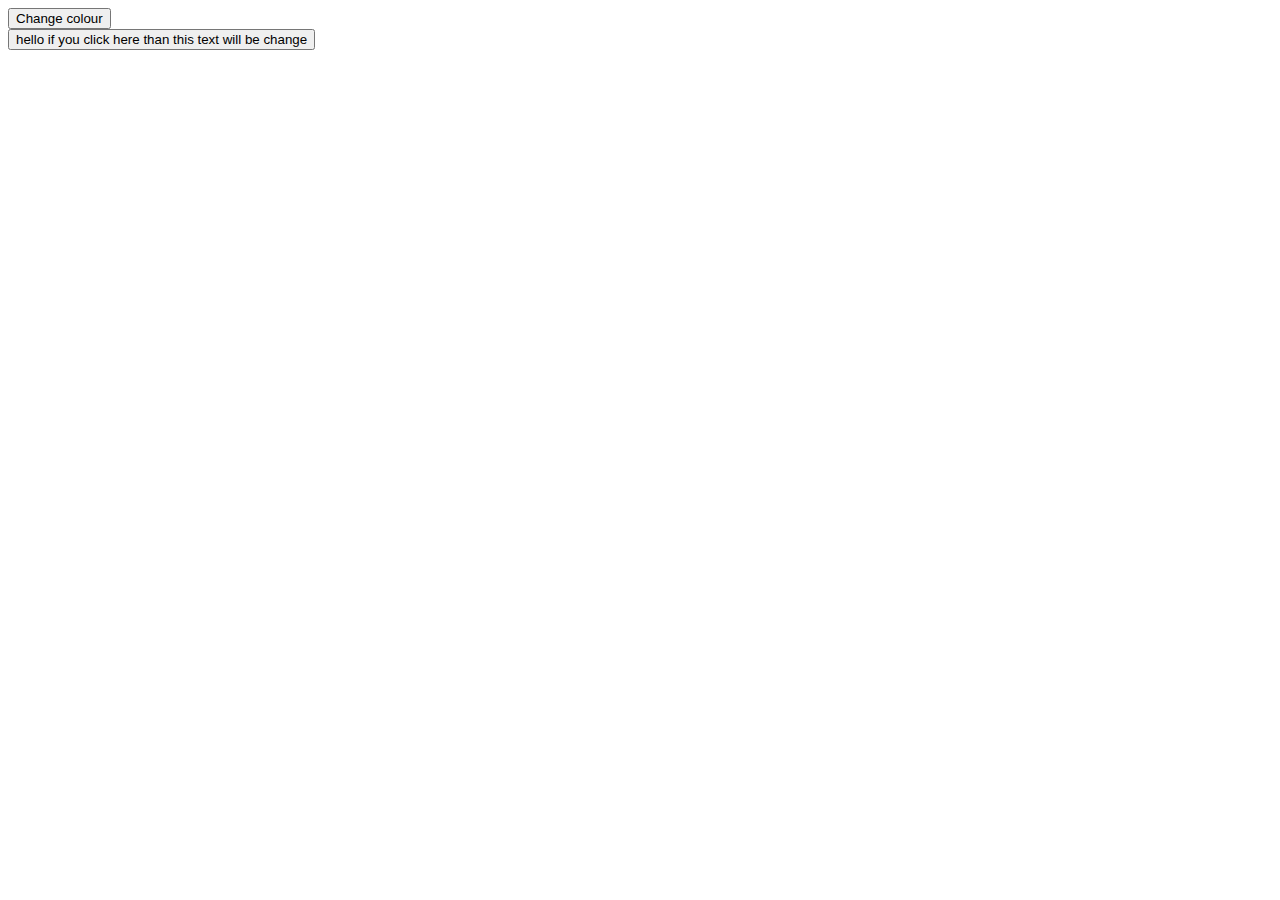
<file: Basic/index.html>
<!DOCTYPE html>
<html lang="en">
<head>
    <meta charset="UTF-8">
    <meta name="viewport" content="width=device-width, initial-scale=1.0">
    <title>Document</title>
</head>
<body>
    <div id="this">
        <button>Change colour</button>
    </div>
    <span>
        <button>hello if you click here than this text will be change</button>
    </span>
    
</body>
<script>
    const btn =document.querySelector("button")
    function random(number){
        return Math.floor(Math.random()*(number+1));
    }
    btn.addEventListener("click",()=>{
        const rndCol=`rgb(${random(255)} ${random(255)} ${random(255)})`;
        document.body.style.backgroundColor=rndCol;
    
    });
    document.querySelector("p")="Change";
</script>
</html>
</file>
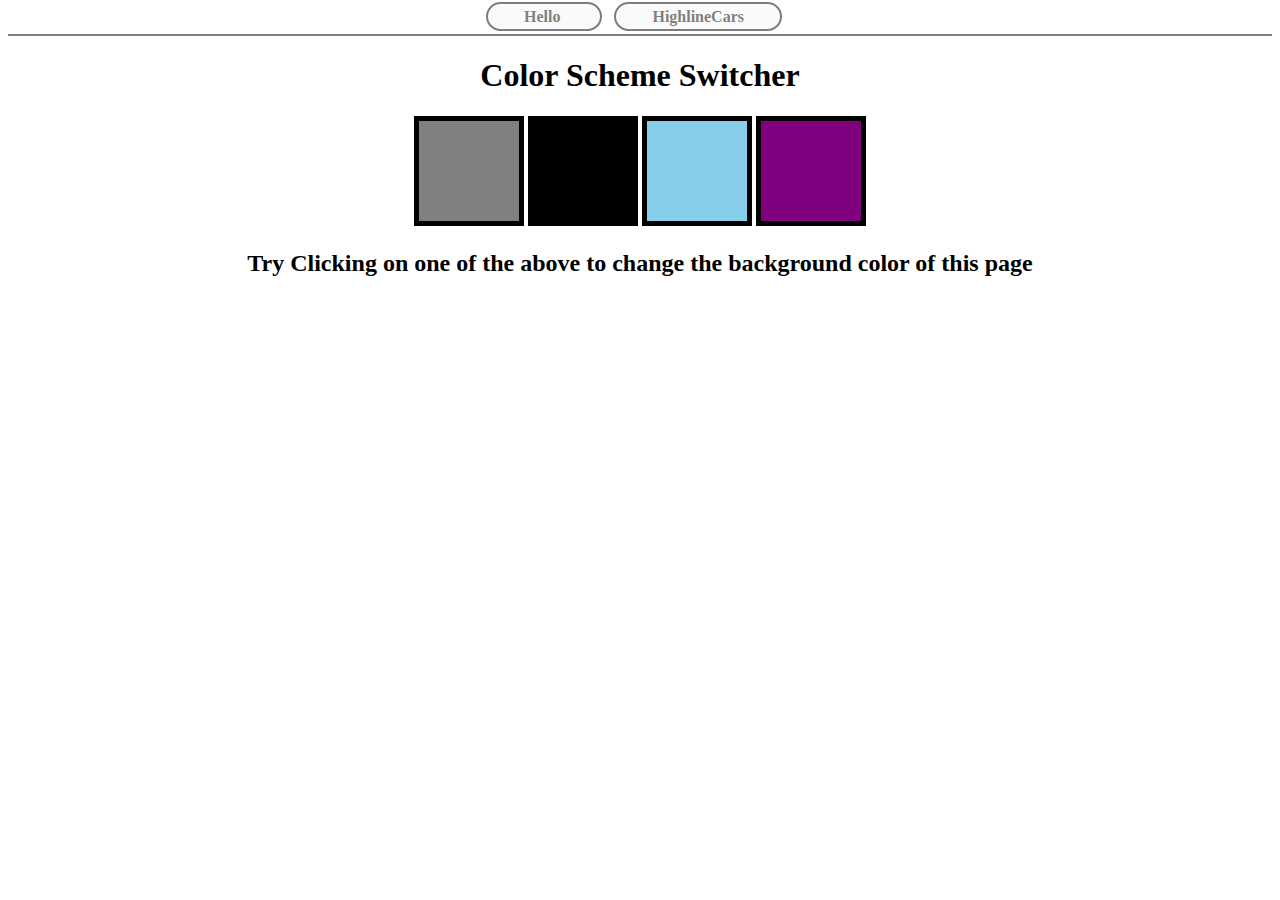
<file: JsProject/P1ColorChange/index.html>
<!DOCTYPE html>
<html lang="en">
<head>
    <meta charset="UTF-8">
    <link rel="stylesheet" href="style.css">
    <meta name="viewport" content="width=device-width, initial-scale=1.0">
    <title>Javascript Background Color Switcher</title>
</head>
<body>
    
    <nav>
        <span class="home">
            <a href="/" aria-current="page">Hello</a>
        </span>
        <span class="home">
            <a target="_blank" href="https://maps.app.goo.gl/Z35Q5fogHbsKBiaH8">HighlineCars</a>
        </span>        
    </nav>

    <hr>

    <div class="canvas">
        <h1>Color Scheme Switcher</h1>
        <div>
            <span class="button" id="grey"></span>
            <span class="button" id="black"></span>
            <span class="button" id="skyblue"></span>
            <span class="button" id="purple"></span>            
        </div>
    <h2>Try Clicking on one of the above to change the background color of this page</h2>
    </div>
    <script src="javascript.js"></script>
</body>
</html>
</file>
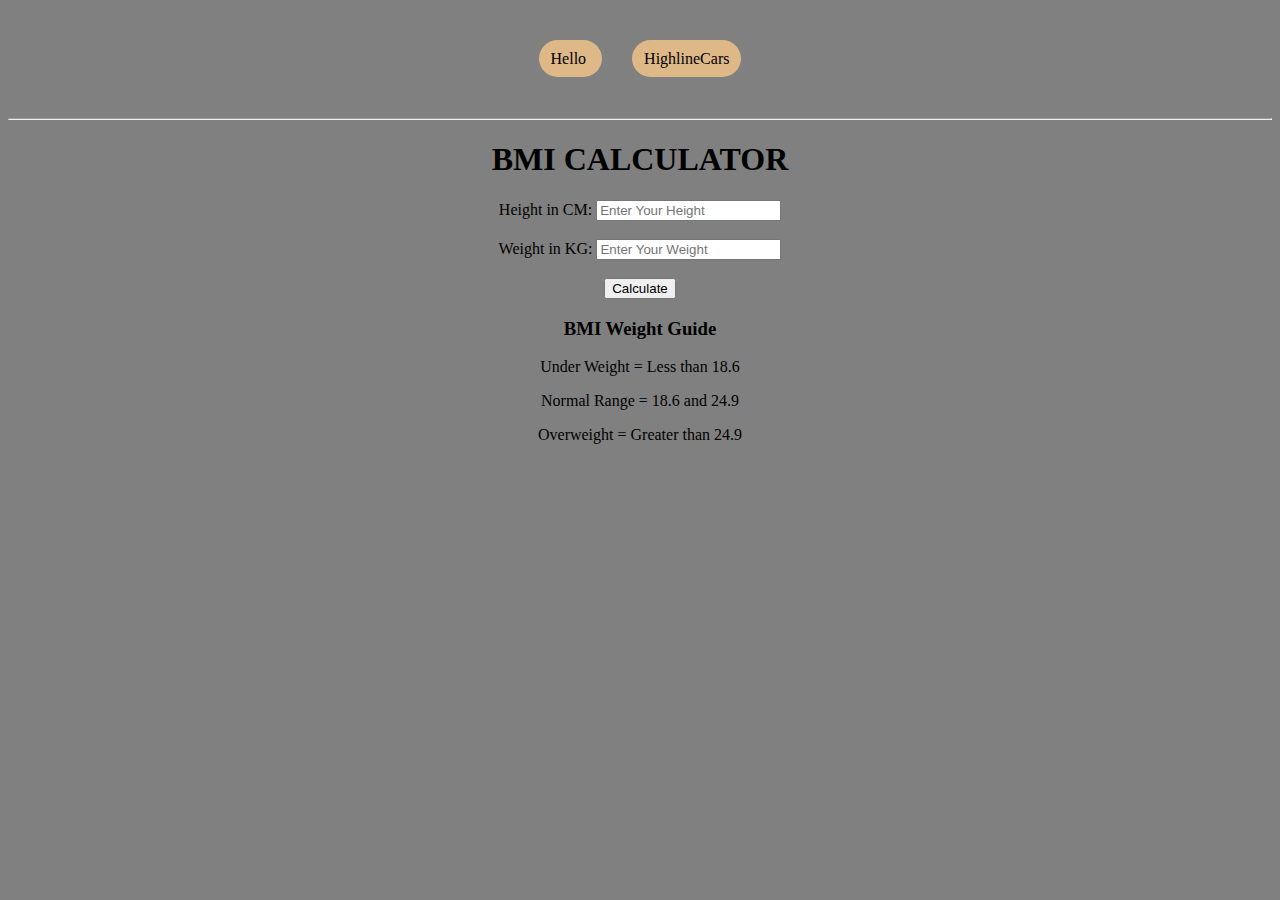
<file: JsProject/P2BmiCalc/index.html>
<!DOCTYPE html>
<html lang="en">
<head>
    <meta charset="UTF-8">
    <meta name="viewport" content="width=device-width, initial-scale=1.0">
    <link rel="stylesheet" href="style.css">
    <title>BMI  calculator</title>
</head>
<body>
    <nav>
        <span class="home">
            <a href="/" aria-current="page">Hello</a>
        </span>
        <span class="home">
            <a target="_blank" href="https://maps.app.goo.gl/Z35Q5fogHbsKBiaH8">HighlineCars</a>
        </span>        
    </nav>
    <hr>
    <main>
        <div class="main">
            <h1>BMI CALCULATOR</h1>
            <form>
                <div class="height">
                    <span>Height in CM:</span>
                    <input type="text" placeholder="Enter Your Height" required>
                </div>
                <br>
                <div class="weight">
                    <span>Weight in KG:</span>
                    <input type="text" placeholder="Enter Your Weight" required>
                </div>
                <br>
                <button>Calculate</button>
                <span id="result"></span>
                <span id="condition"></span>
            </form>
            <h3>BMI Weight Guide</h3>
                <p>
                    Under Weight = Less than 18.6
                </p>
                <p>
                    Normal Range = 18.6 and 24.9
                </p>
                <p>
                    Overweight = Greater than 24.9
                </p>
        </div>
    </main>
    <script src="bmi.js"></script>
</body>
</html>
</file>
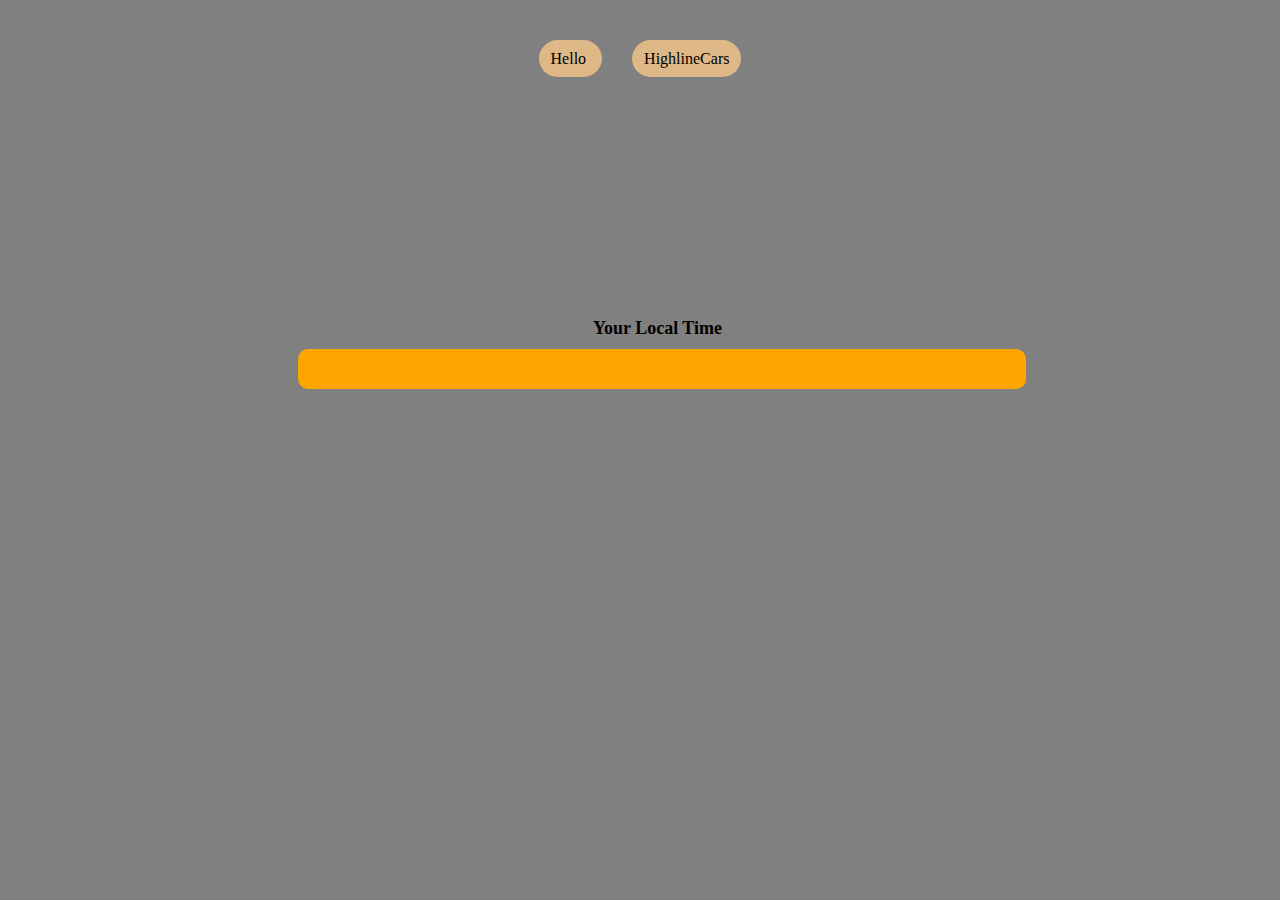
<file: JsProject/P3Clock/index.html>
<!DOCTYPE html>
<html lang="en">
<head>
    <link rel="stylesheet" href="style.css">
    <meta charset="UTF-8">
    <meta name="viewport" content="width=device-width, initial-scale=1.0">
    <title>Digital Clock</title>
</head>
<body>
    <nav>
        <span class="home">
            <a href="/" aria-current="page">Hello</a>
        </span>
        <span class="home">
            <a target="_blank" href="https://maps.app.goo.gl/Z35Q5fogHbsKBiaH8">HighlineCars</a>
        </span>        
    </nav>
    <main>
        <div class="center">
            <div id="banner"><span>Your Local Time</span></div> 
            <div id="clock"></div>
        </div>
    </main>
    <script src="clock.js"></script>
</body>
</html>
</file>
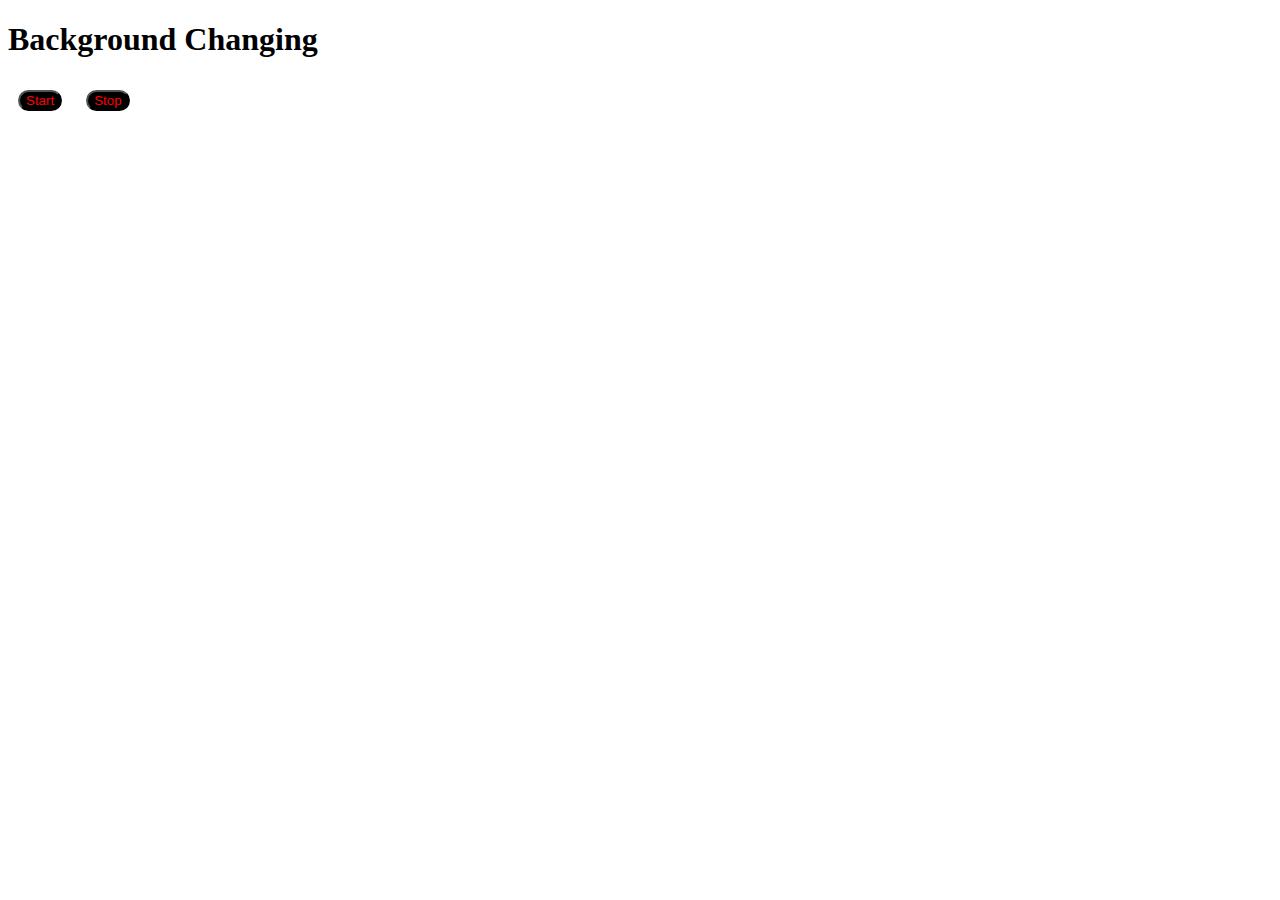
<file: JsProject/P5UnlimitedColor/index.html>
<!DOCTYPE html>
<html lang="en">
<head>
    <link rel="stylesheet" href="style.css">
    <meta charset="UTF-8">
    <meta name="viewport" content="width=device-width, initial-scale=1.0">
    <title>Document</title>
</head>
<body >
    <h1>Background Changing</h1>
    <button id="start">Start</button>
    <button id="stop">Stop</button>
    <!-- <span style="background-color: blue;">hello</span> -->
    <script src="color.js"></script>
</body>
</html>
</file>
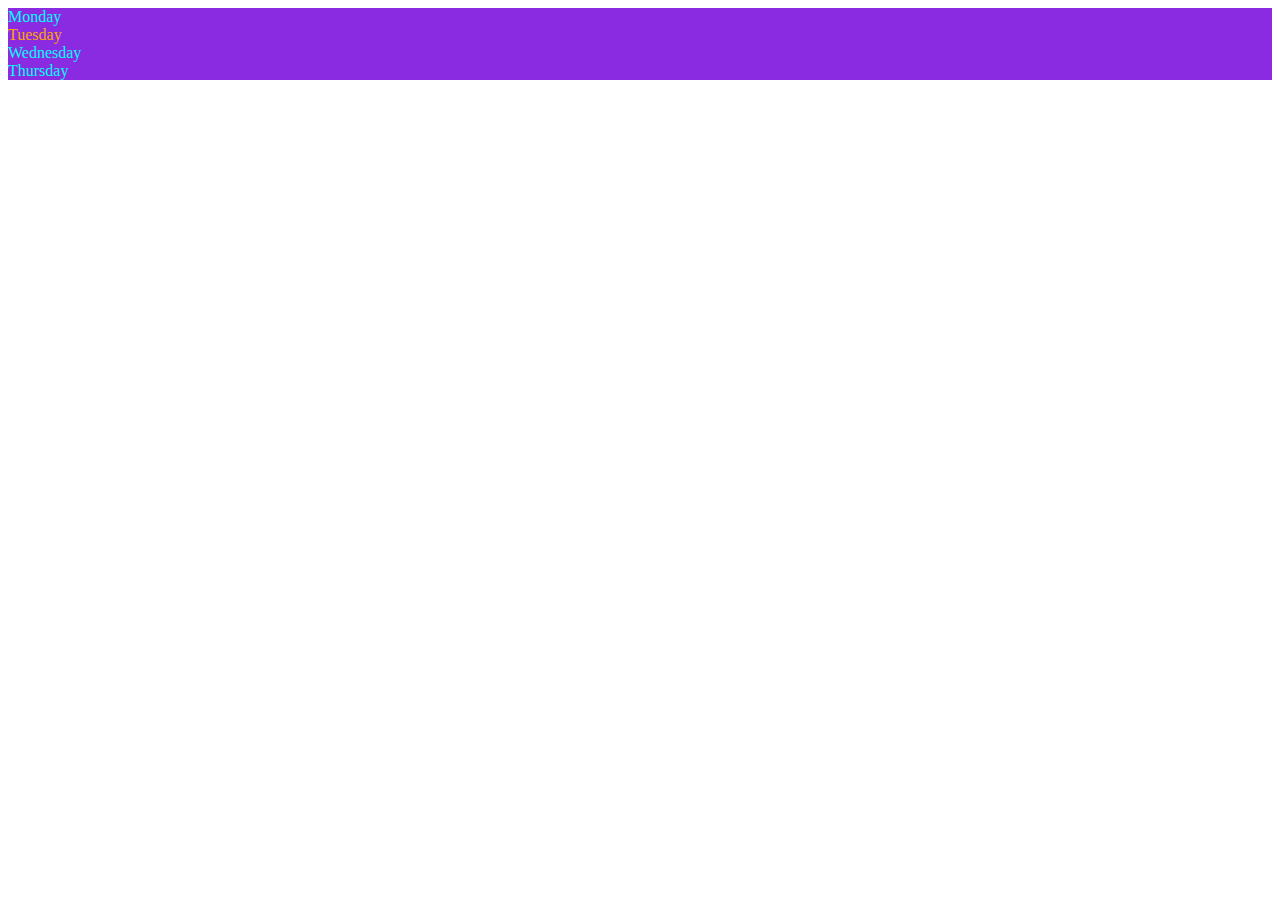
<file: DOM/2.html>
<!DOCTYPE html>
<html lang="en">
<head>
    <meta charset="UTF-8">
    <meta name="viewport" content="width=device-width, initial-scale=1.0">
    <title>DOM Lecture another</title>
</head>
<body>
    <div class="parent" style="background-color: blueviolet; margin-top: 0px;padding-top: 0px; color: aqua;">
        <div class="day">Monday</div>
        <div class="day">Tuesday</div>
        <div class="day">Wednesday</div>
        <div class="day">Thursday</div>
    </div>
</body>
    <script>
        const parent =document.querySelector('.parent')
        console.log(parent.children);
        console.log(parent.children[1]);
        console.log(parent.children[1].innerHTML);
        for (let i = 0; i < parent.children.length; i++) {
            console.log(parent.children[i].innerHTML);
        }
        parent.children[1].style.color="orange"
        console.log(parent.firstElementChild);
        console.log(parent.lastElementChild);

        const dayOne =document.querySelector('.day')
        console.log(dayOne.parentElement);
        console.log(dayOne.nextElementSibling);

        console.log("Nodes : ",parent.childNodes)
    </script>
</html>
</file>
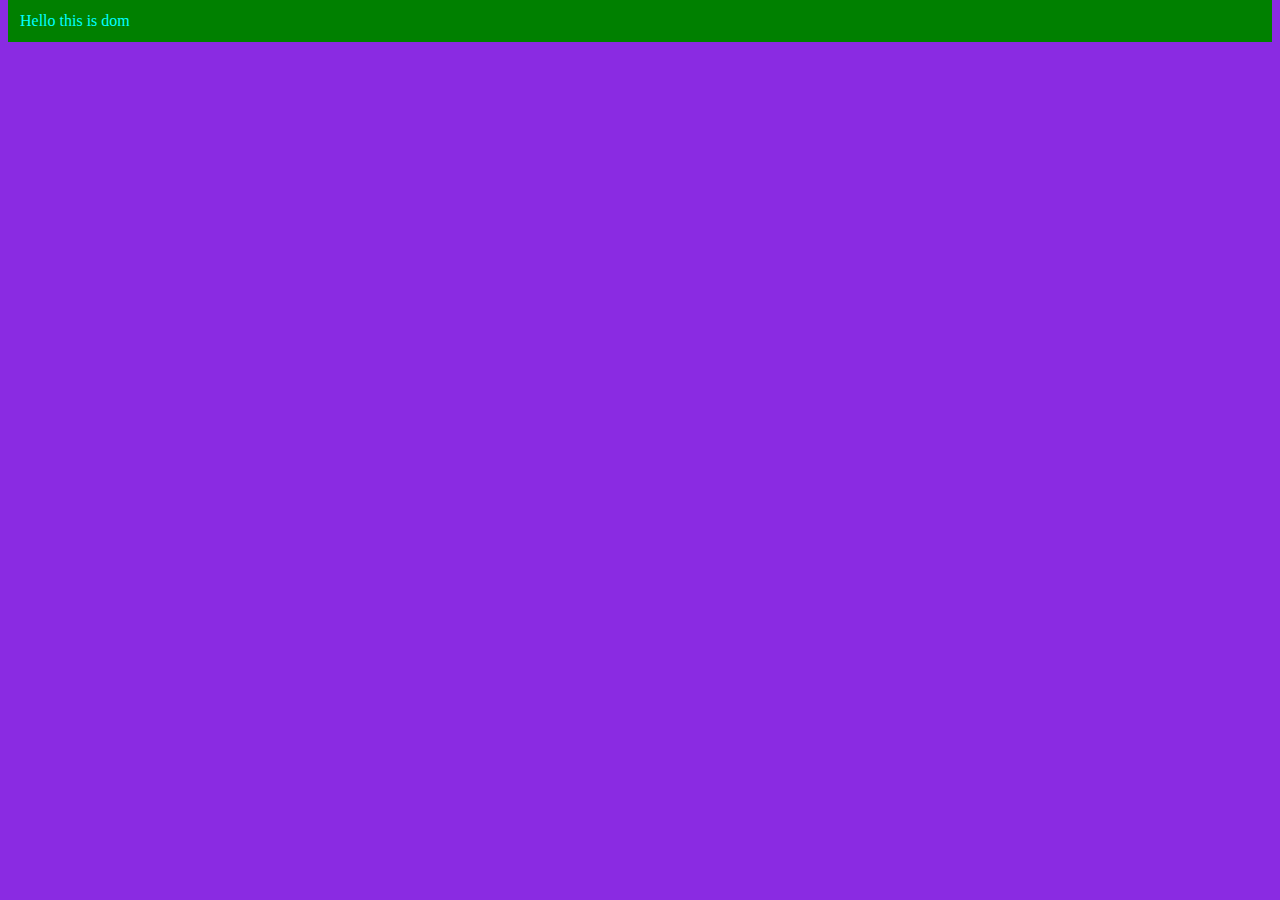
<file: DOM/3.html>
<!DOCTYPE html>
<html lang="en">
<head>
    <meta charset="UTF-8">
    <meta name="viewport" content="width=device-width, initial-scale=1.0">
    <title>This is DOM</title>
</head>
<body style="background-color: blueviolet; margin-top: 0px;padding-top: 0px; color: aqua;">

</body>
<script>
    const div = document.createElement('div')
    console.log(div);

    div.className="main"

    div.id=Math.round(Math.random()* 3 + 1)

    div.setAttribute("title","generated title ")

    div.style.backgroundColor = "green"

    div.style.padding="12px";
    
    div.innerText="Hello this is dom"

    document.body.appendChild(div)
</script>
</html>
</file>
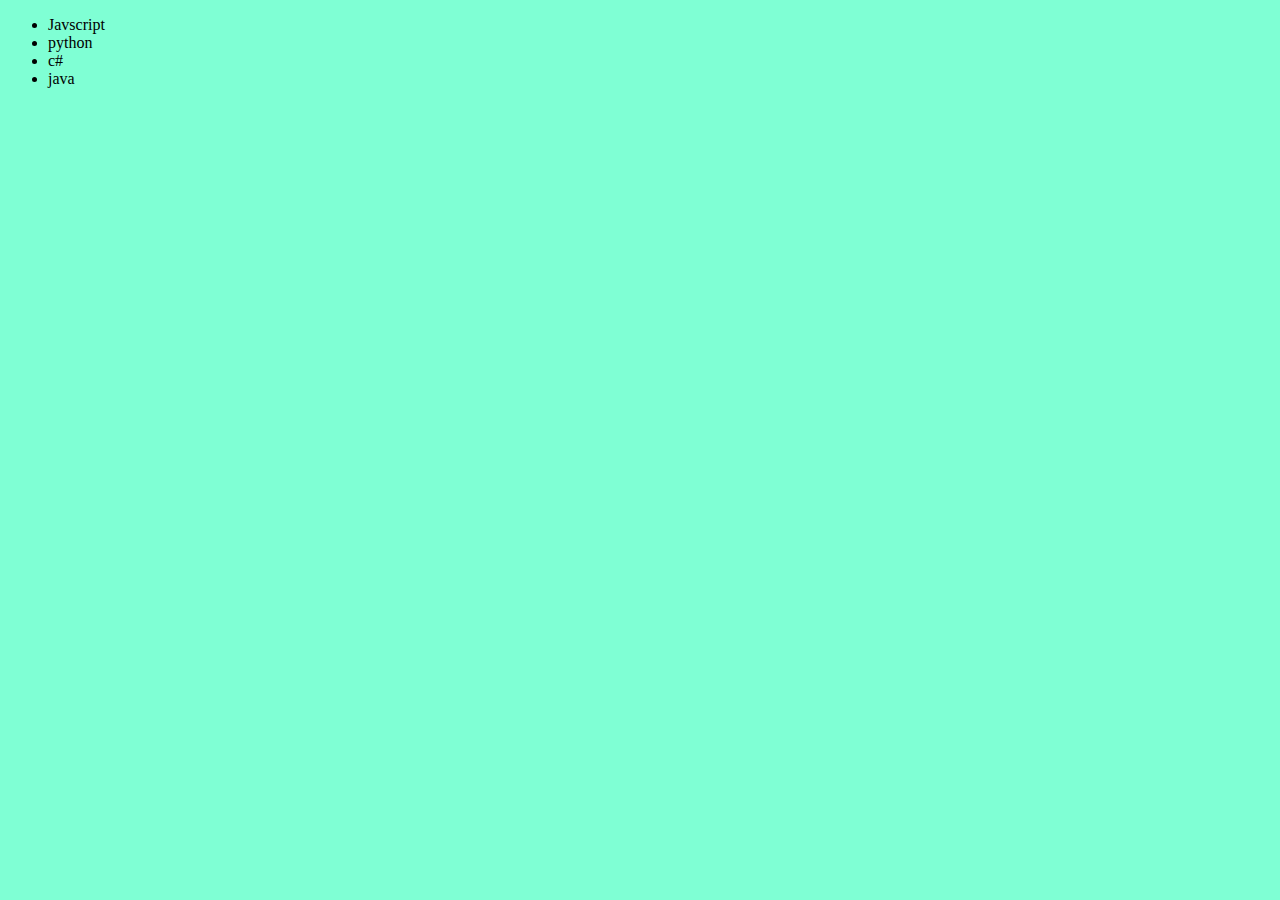
<file: DOM/4.html>
<!DOCTYPE html>
<html lang="en">
<head>
    <meta charset="UTF-8">
    <meta name="viewport" content="width=device-width, initial-scale=1.0">
    <title>Dom</title>
</head>
<body style="background-color: aquamarine;color: black;">
    <ul class="language">
        <li>Javscript</li>
    </ul>
</body>
<script>
    function addLanguage(langName){
        const li = document.createElement('li');
        li.innerHTML = `${langName}`
        document.querySelector('.language').appendChild(li)
    }
    addLanguage("python")
    addLanguage("c#")

   /* Below is optimize Function*/

    function addoptimizeLang (langName){
        const li =document.createElement('li')
        li.appendChild(document.createTextNode(langName))
        document.querySelector(`.language`).appendChild(li)
    }
    addoptimizeLang('java')

    /* Edit*/
    const secondLang = document.querySelector("li:nth-child(2)")
    console.log(secondlang)
    const newli = document.createElement('li')
    newli.textContent = "Mojo"
    secondlang.replaceWith(newli)

    //remove
    secondLang.remove()
</script>
</html>
</file>
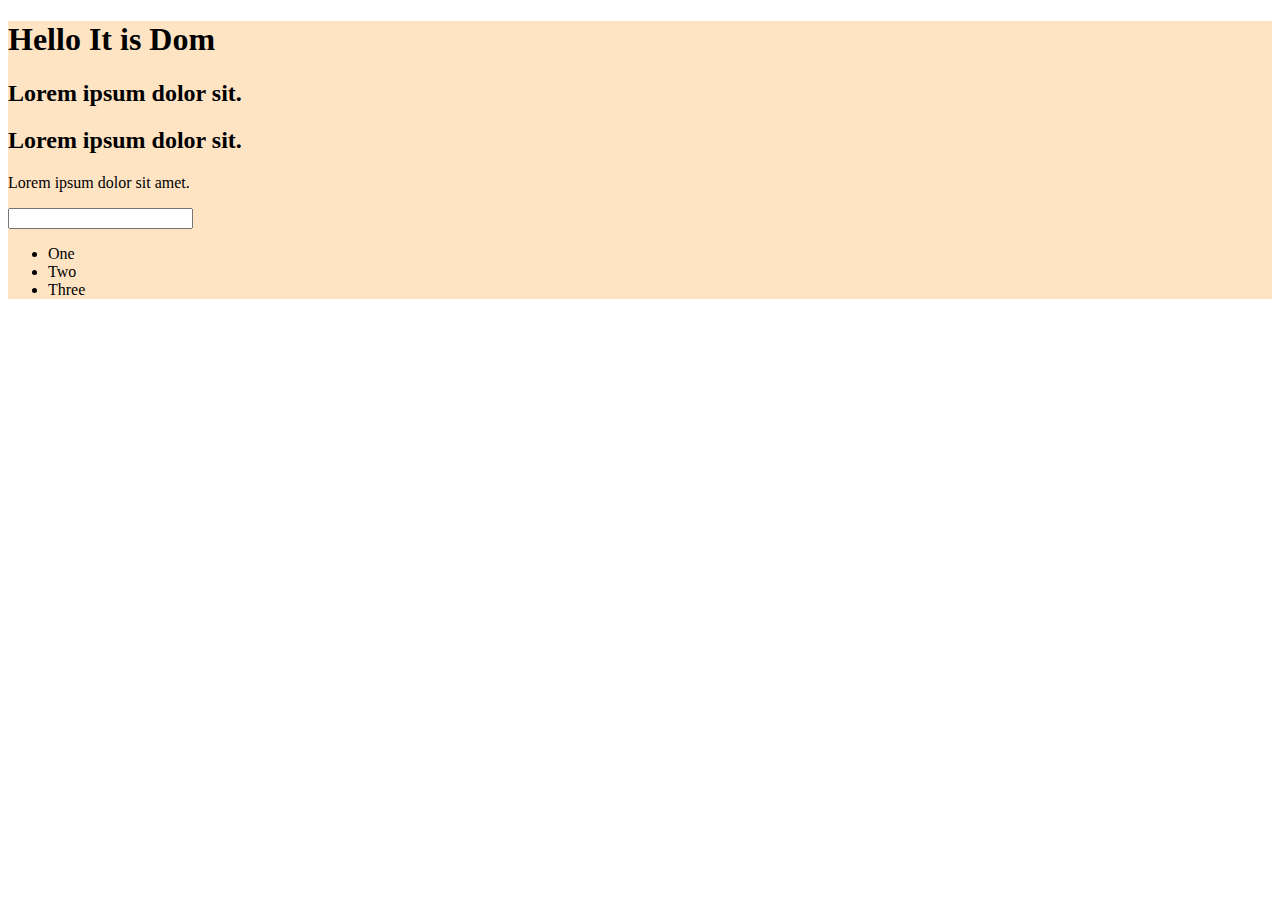
<file: DOM/ind.html>
<!DOCTYPE html>
<html lang="en">
<head>
    <meta charset="UTF-8">
    <title>Dom learning</title>
    <style>
        .bg-black{
            background-color:bisque;
            color:black;
        }
    </style>
</head>
<body>
    <div class="bg-black">
        <h1 id="One"class="heading">Hello It is Dom<span style="display:none">test tax</span></h1>
        <h2>Lorem ipsum dolor sit.</h2>
        <h2>Lorem ipsum dolor sit.</h2>
        <p>Lorem ipsum dolor sit amet. </p>
        <input type="password" name="name" id="">
        <ul>
            <li class="list-item">One</li>
            <li class="list-item">Two</li>
            <li class="list-item">Three</li>
        </ul>
    </div>
    <script>
        
    </script>
</body>
</html>
</file>
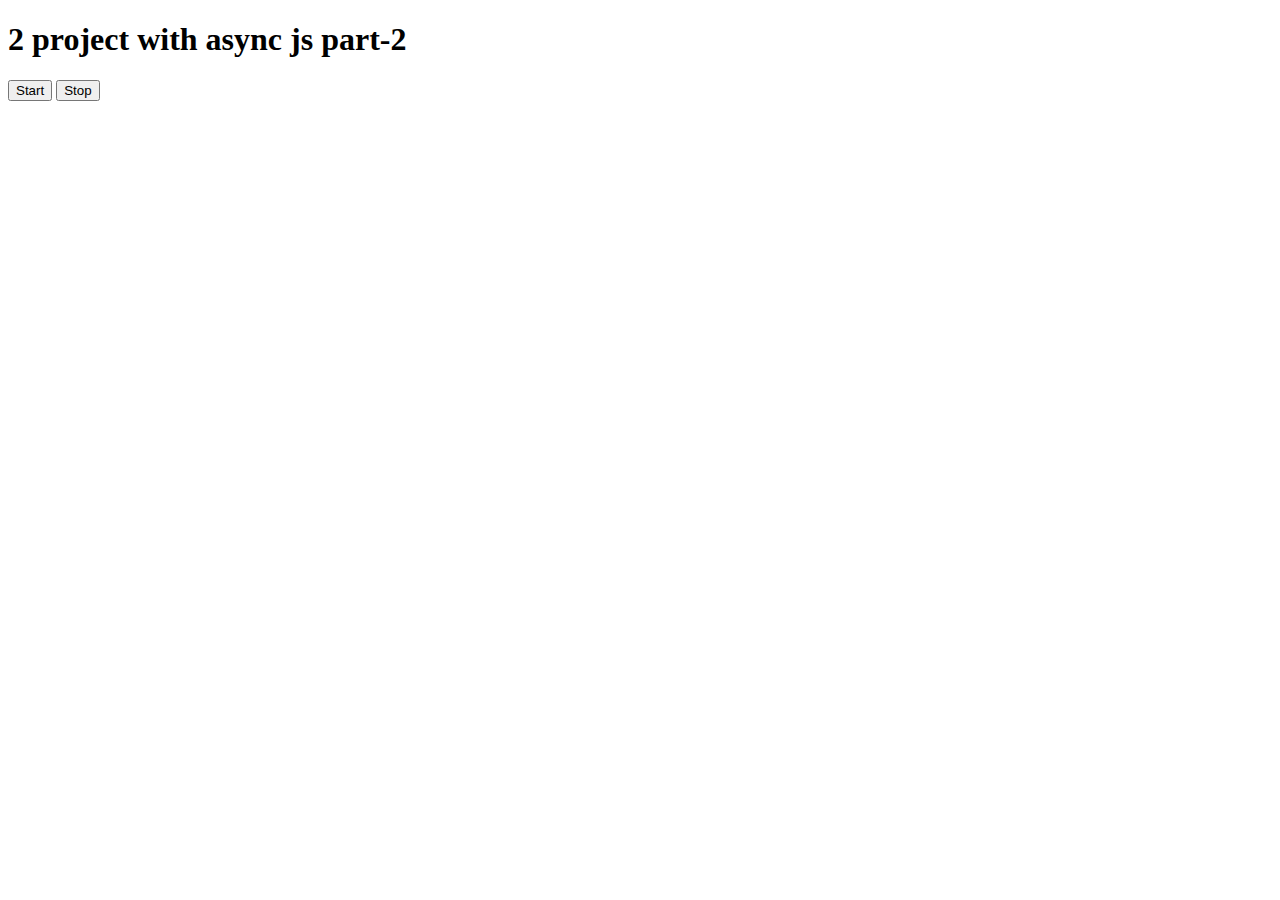
<file: Events/three.html>
<!DOCTYPE html>
<html lang="en">
<head>
    <meta charset="UTF-8">
    <meta name="viewport" content="width=device-width, initial-scale=1.0">
    <title>Document</title>
</head>
<body>
    <h1>2 project with async js part-2</h1>
    <button id="start">Start</button>
    <button id="stop">Stop</button>
    <script>
        
        // SETINTERVAL
        const sayDate = function(){
            console.log('Ruzeb Here the date is ',Date.now());

        }
        const interval = setInterval(sayDate,2000000000);

        // CLEAR INTERVAL TO STOP THE SETINTERVAL
        clearInterval(interval)

        // IN THIS MY TASK IS THIS THAT WHEN I PRESS ON THE START BUTTON THE I NTERVAL START AND PRINT 
        // WHEN I CLICK ON STOP THE CLEAR INTERVAL STOP THE PROCESS

        const start = document.getElementById('start')
        const stop = document.getElementById('stop')

        let internalID ;

        start.addEventListener('click',function (){
            internal = setInterval(() => {
                console.log("IT IS THE TASK",Date.now());
            }, 1000);
        })

        stop.addEventListener('click',function(){
            clearInterval(internal)
        })

    </script>
</body>
</html>
</file>
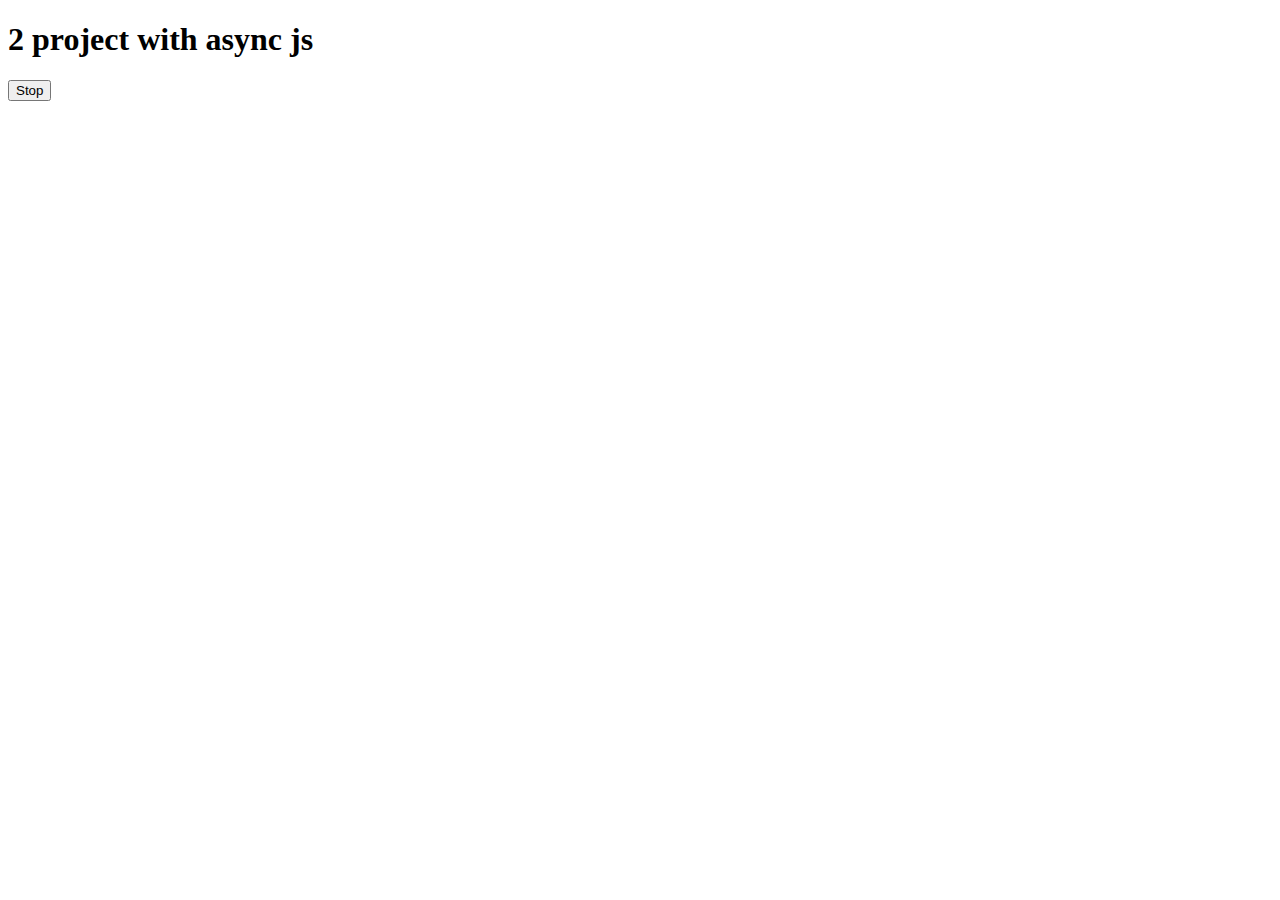
<file: Events/two.html>
<!DOCTYPE html>
<html lang="en">
<head>
    <meta charset="UTF-8">
    <meta name="viewport" content="width=device-width, initial-scale=1.0">
    <title>Document</title>
</head>
<body>
    <h1>2 project with async js</h1>
    <button id="stop">Stop</button>
    <script>
        const sayRuzeb= function(){
            console.log("ruzeb is here");
        }
        // document.querySelector('h1').innerHTML = "Best You Can You will";

        const changeText = function (){
            // console.log("Best it is Best ")
            document.querySelector('h1').innerHTML = "Best You Can You will";
        }

        setTimeout(sayRuzeb,2000);
        const changeMe = setTimeout(changeText,2000);

        document.querySelector('#stop').addEventListener('click',function (){
            clearTimeout(changeMe)
            console.log("stoppped");
        })

        

    </script>
</body>
</html>
</file>
<file: JsProject/P1ColorChange/style.css>
.button{
    width: 100px;
    height :100px;
    border: solid black 5px;
    display: inline-block;
}
#grey{
    background-color: grey;
}
#black{
    background-color: black;
}
#skyblue{
    background-color: skyblue;
}
#purple{
    background-color: purple;

}
nav{
    text-align: center;
}
.canvas{
    text-align: center;
}
.home{
    border: 2px solid black;
    margin-right: 12px;
    /* margin-left: 25px; */
    padding: 4px;
    background-color:rgb(247, 246, 246);
    opacity: 50%;
    border-radius: 2rem;
}
.home a{
    color:black;
    font-size: 1rem;
    text-decoration: none;
    font-weight: 600;
    padding:2rem;
   
}
hr{
    border: 0.5px solid;
}
</file>
<file: JsProject/P2BmiCalc/style.css>
nav{
    margin-block: 50px;
}
.home{
    text-align: center;
    margin:15px;
    /* padding: 2rem; */
    background-color: burlywood;
    border-radius: 20px;
    padding: 10px 12px 10px 12px;

}
.home a {
    color: black;
    text-decoration: none;
    font-weight: 500;
}
body{
    text-align: center;
    background-color: grey;

}
</file>
<file: JsProject/P3Clock/style.css>
nav{
    margin-block: 50px;
    /* background-color:black; */

}
.home{
    text-align: center;
    margin:15px;
    /* padding: 2rem; */
    background-color: burlywood;
    border-radius: 20px;
    padding: 10px 12px 10px 12px;

}
.home a {
    color: black;
    text-decoration: none;
    font-weight: 500;
}
body{
    text-align: center;
    background-color: grey;

}
#banner{
  
        /* background-color: #04AA6D;
        color: white;
        font-family: 'Source Sans Pro', sans-serif;
        font-size: 18px;
        padding: 6px 25px;
        margin-top: 4px;
        border-radius: 5px;
        word-spacing: 10px;
     */
    margin-top: 250px; 
    font-size: large;
    font-weight: 600;
    text-align: center;
    margin-left: 35px;
}
#clock{
    background-color: orange;
    font-size: 40px;
    padding-top: 2px;
    padding: 20px 1px;
    margin: 10px;
    margin-left: 290px;
    margin-right: 246px;
    border-radius: 10px;
    /* padding-bottom: ; */
    /* margin-top: 290px; */
}
</file>
<file: JsProject/P5UnlimitedColor/style.css>
#start,#stop{
    /* margin: 200px; */
    background-color: rgb(0, 0, 0);
    color: red;
    font-weight: 500;
    border-radius: 25px;
    margin: 10px;
    text-align: center;
}
</file>
